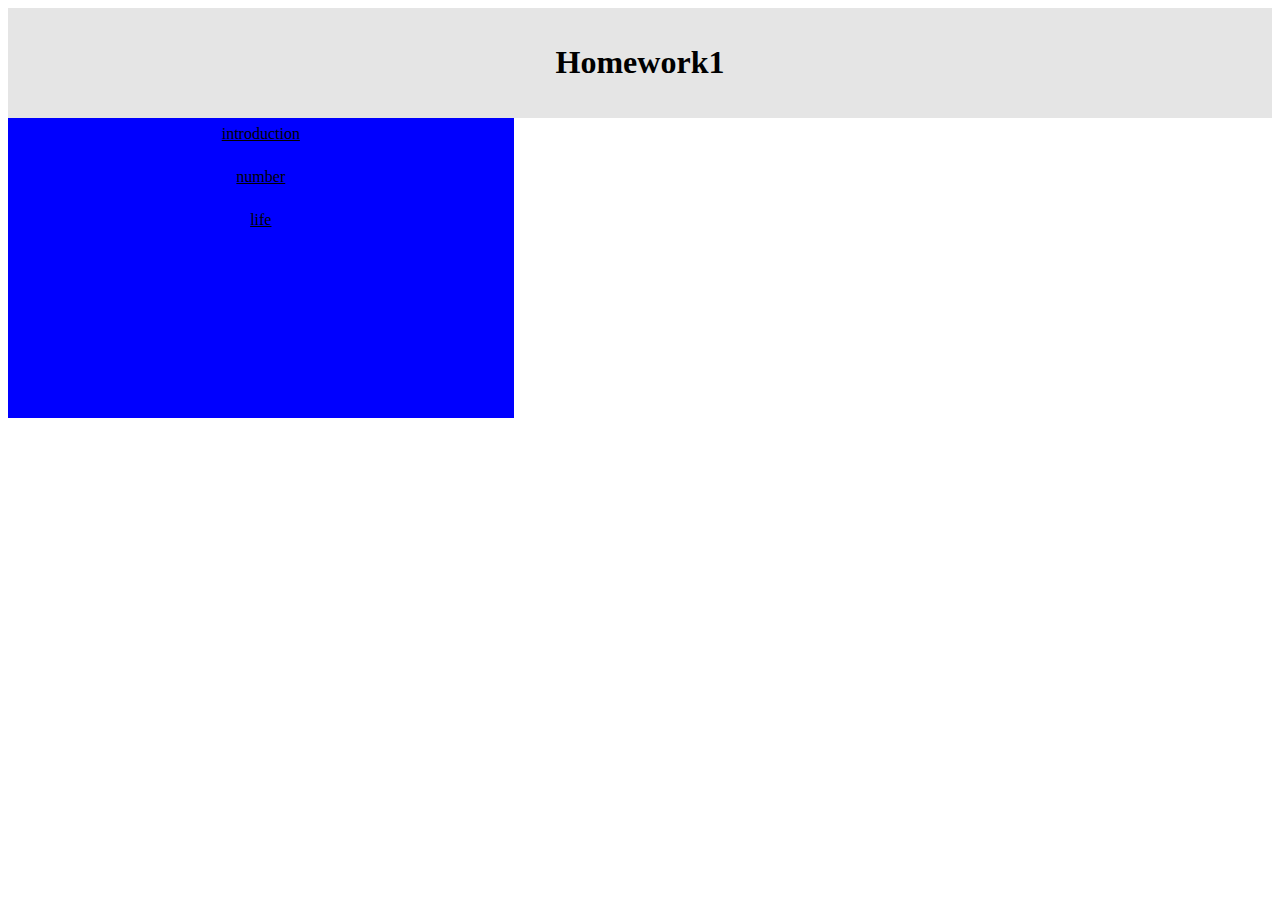
<file: homework1/index.html>
<!DOCTYPE html>
<html>
<head>
	<link rel="stylesheet" type="text/css" href="block.css">
	<title>homework1</title>
</head>
<body>
	<div style="background-color:#e5e5e5;padding:15px;text-align:center;">
  		<h1>Homework1</h1>
	</div>
	<div style="overflow:auto">
    <div class="menu">
   		<a href="introduction.html">introduction</a>
   		<br>
    	<a href="number.html">number</a>
    	<br>
    	<a href="life.html">life</a>
  	</div>
  </div>
</body>
</html>
</file>
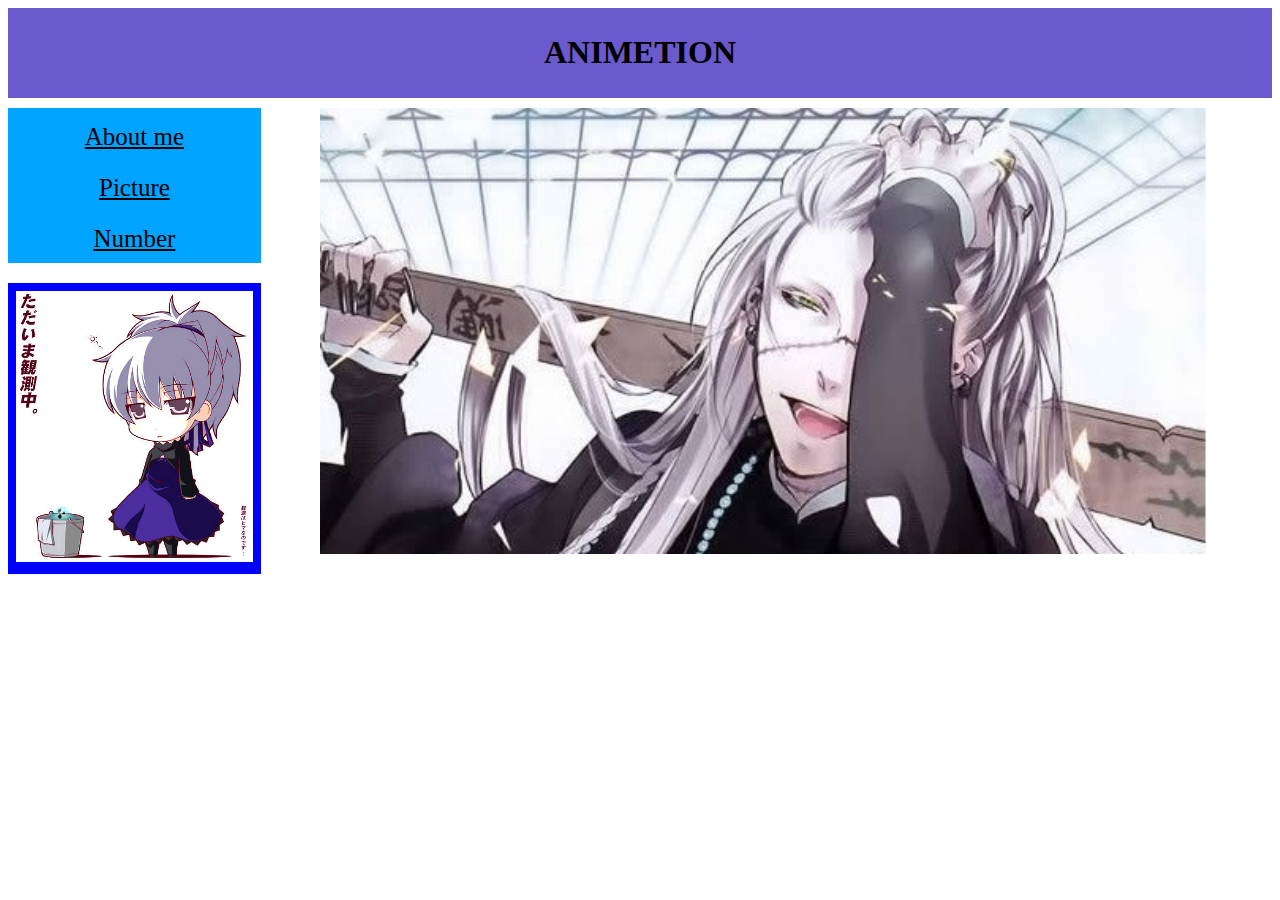
<file: homework3/index.html>
<!DOCTYPE html>
<html>
<head>
	<link rel="stylesheet" type="text/css" href="homework3.css">
	<title>homework3</title>
</head>
<body>
	<div class="topic">
  		<h1>ANIMETION</h1>
	</div>
  <div>
    <div class="second">
      <div class="menu">
        <a href="introduction.html">About me</a>
        <br>
        <a href="fight.html">Picture</a>
        <br>
        <a href="number.html">Number</a>
      </div>
      <div class="cute">
        <img src="picture/158149607.jpg" alt="銀" >
      </div>
    </div>
    <div class="main">
      <img src="picture/1400755482-307951332.jpg" alt="葬儀屋">
    </div>  
  </div>
</body>
</html>
</file>
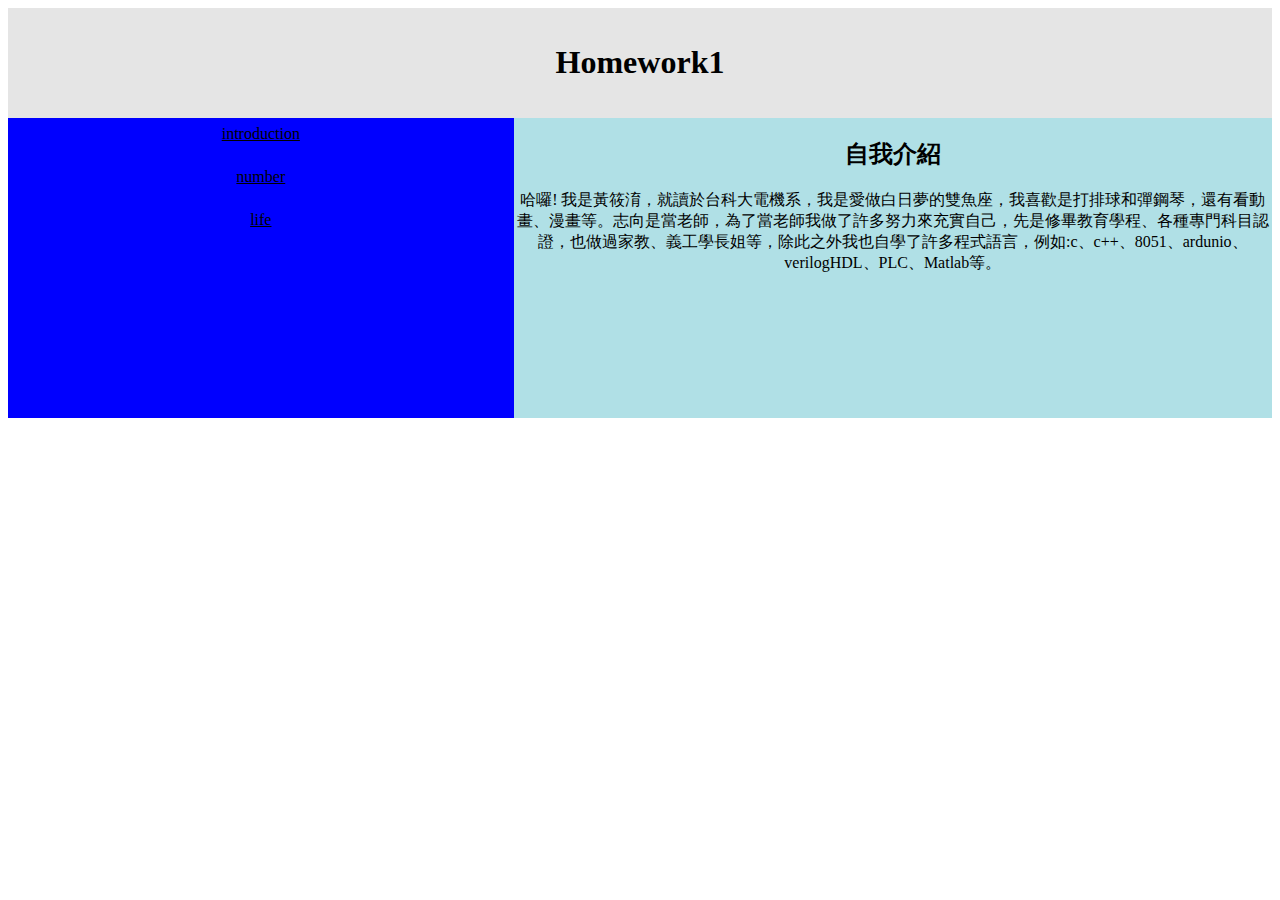
<file: homework1/introduction.html>
<!DOCTYPE html>
<html>
<head>
	<link rel="stylesheet" type="text/css" href="block.css">
	<title>introduction</title>
</head>
<body>
	<div style="background-color:#e5e5e5;padding:15px;text-align:center;">
  		<h1>Homework1</h1>
	</div>
	<div class="menu">
    	<a href="introduction.html">introduction</a>
    	<br>
    	<a href="number.html">number</a>
    	<br>
    	<a href="life.html">life</a>
  	</div>
	<div class="introduction">
		<h2 style="text-align: center;" > 自我介紹 </h2>
  		<p>哈囉! 我是黃筱淯，就讀於台科大電機系，我是愛做白日夢的雙魚座，我喜歡是打排球和彈鋼琴，還有看動畫、漫畫等。志向是當老師，為了當老師我做了許多努力來充實自己，先是修畢教育學程、各種專門科目認證，也做過家教、義工學長姐等，除此之外我也自學了許多程式語言，例如:c、c++、8051、ardunio、verilogHDL、PLC、Matlab等。</p>
	</div>
</body>
</html>
</file>
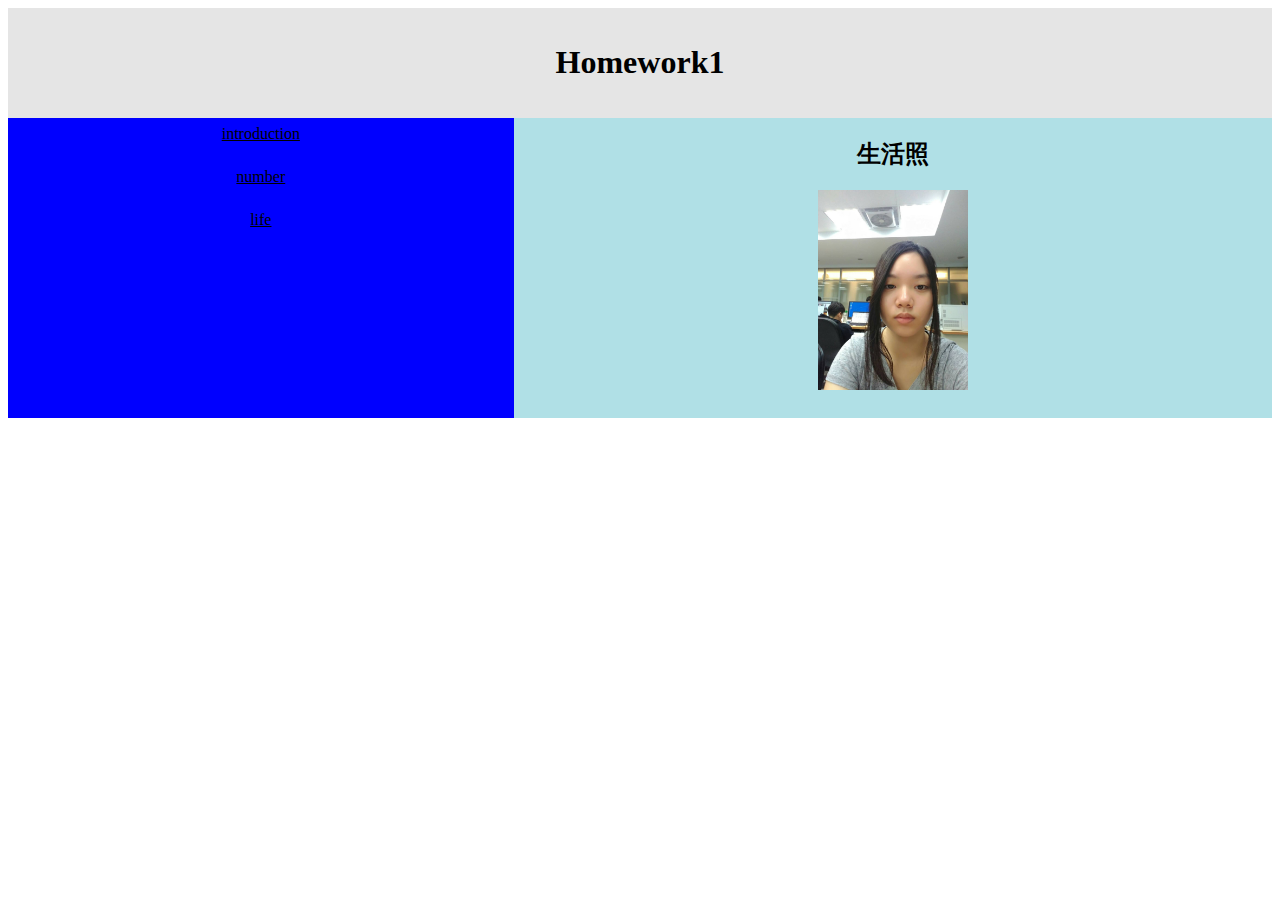
<file: homework1/life.html>
<!DOCTYPE html>
<html>
<head>
	<link rel="stylesheet" type="text/css" href="block.css">
	<title>life</title>
</head>
<body>
	<div style="background-color:#e5e5e5;padding:15px;text-align:center;">
  		<h1>Homework1</h1>
	</div>
	<div class="menu">
    	<a href="introduction.html">introduction</a>
    	<br>
    	<a href="number.html">number</a>
    	<br>
    	<a href="life.html">life</a>
  	</div>
	<div class="introduction">
		<h2 style="text-align: center;" > 生活照 </h2>
  		<img style="text-align: center;" src="2453.jpg" alt="生活照" width="150" height="200">
	</div>
</body>
</html>
</file>
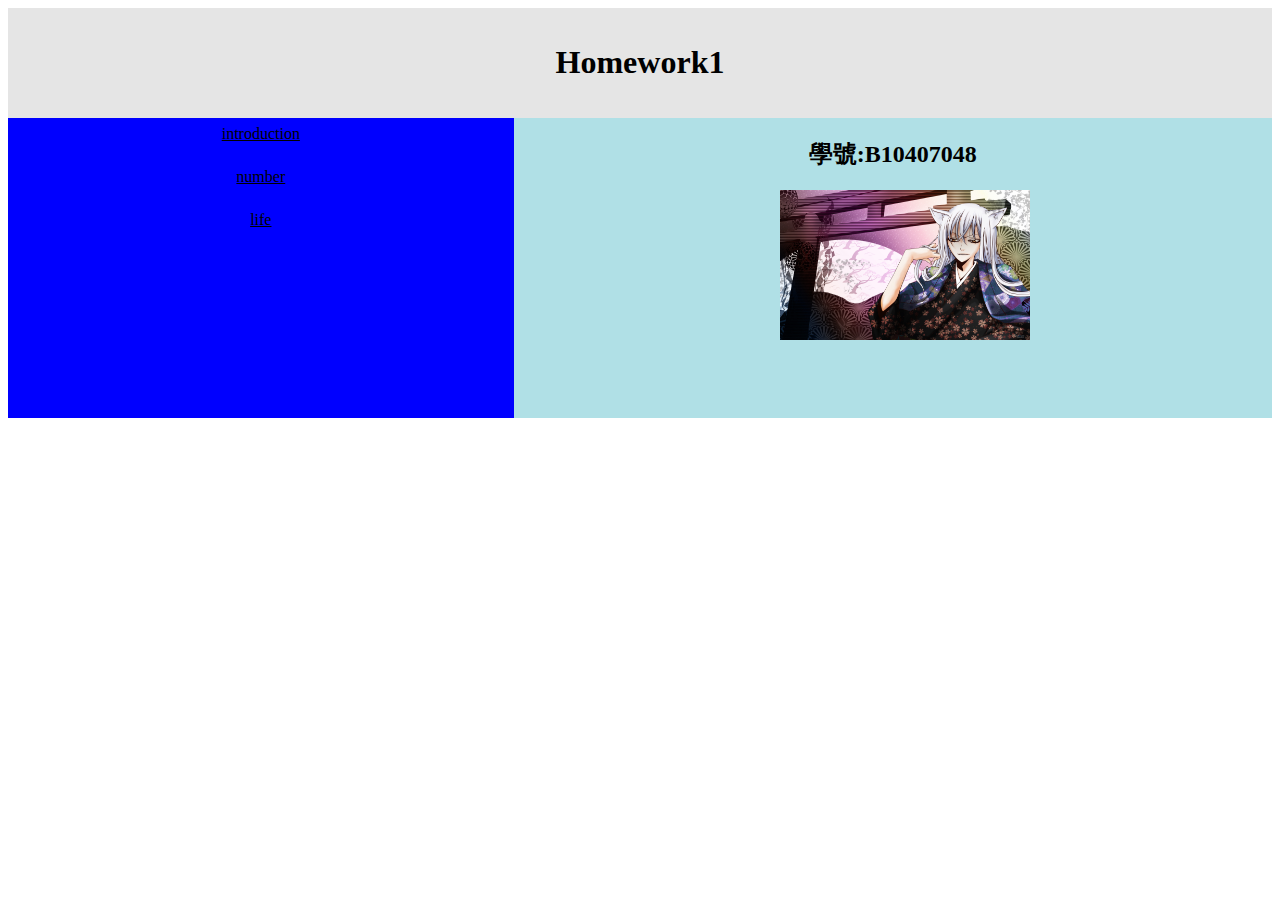
<file: homework1/number.html>
<!DOCTYPE html>
<html>
<head>
	<link rel="stylesheet" type="text/css" href="block.css">
	<title>number</title>
</head>
<body>
	<div style="background-color:#e5e5e5;padding:15px;text-align:center;">
  		<h1>Homework1</h1>
	</div>
	<div class="menu">
    	<a href="introduction.html">introduction</a>
    	<br>
    	<a href="number.html">number</a>
    	<br>
    	<a href="life.html">life</a>
  	</div>
	<div class="introduction">
		<h2 style="text-align: center;" > 學號:B10407048 </h2>
  		<img style="margin-left: 25px" src="54caf47ac2566.jpg" alt="巴衛" width="250" height="150">
	</div>
</body>
</html>
</file>
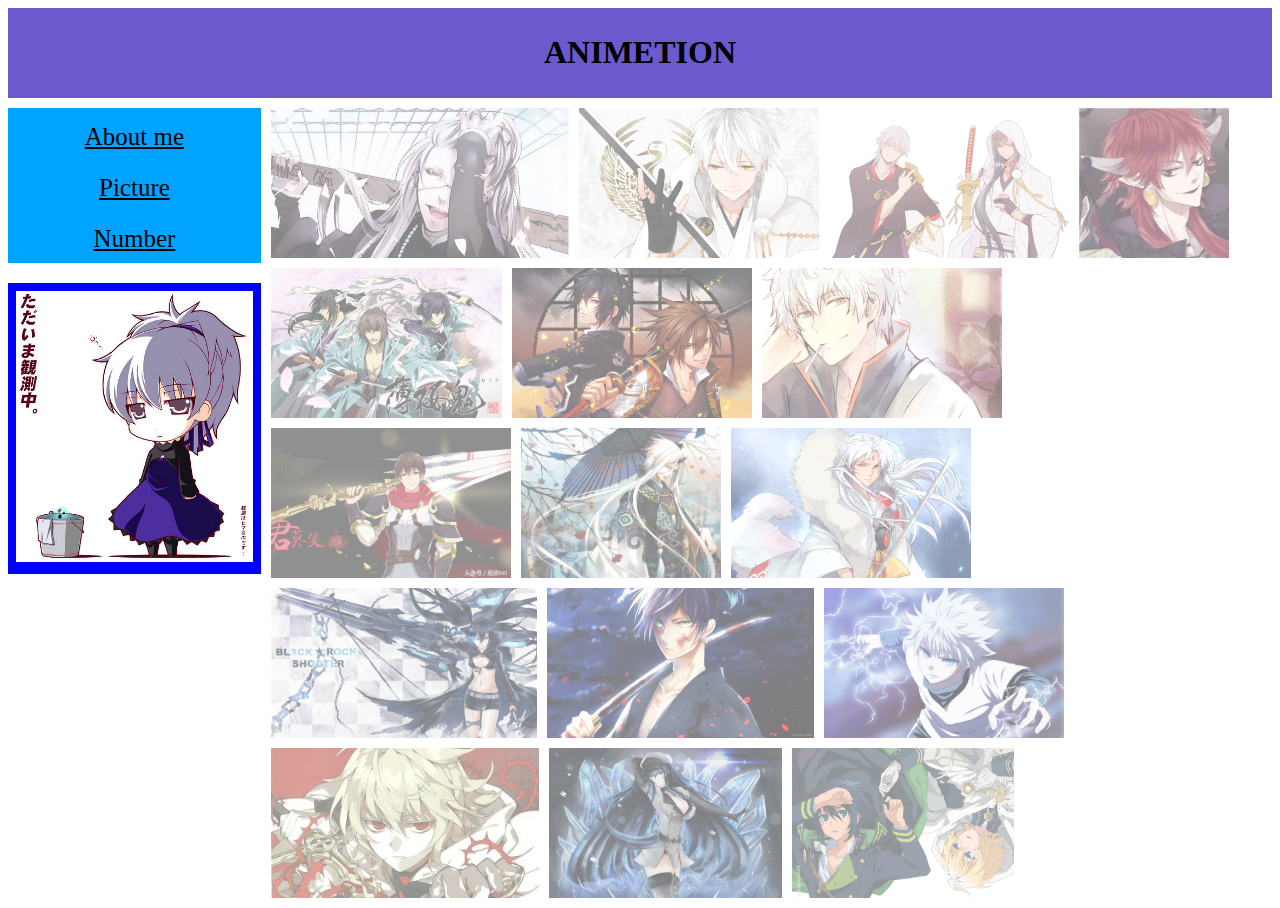
<file: homework3/fight.html>
<!DOCTYPE html>
<html>
<head>
  <link rel="stylesheet" type="text/css" href="homework3.css">
  <title>homework3</title>
</head>
<body>
  <div class="topic">
      <h1>ANIMETION</h1>
  </div>
  <div>
    <div class="second">
      <div class="menu">
        <a href="introduction.html">About me</a>
        <br>
        <a href="fight.html">Picture</a>
        <br>
        <a href="number.html">Number</a>
      </div>
      <div class="cute">
        <img src="picture/158149607.jpg" alt="銀" >
      </div>
    </div>
    <div class="main2">
      <img src="picture/1400755482-307951332.jpg" alt="葬儀屋">
      <img src="picture/76-4.jpg" alt="刀劍亂舞">
      <img src="picture/597582f12943d.jpg" alt="刀劍亂舞2">
      <img src="picture/1793.jpg" alt="元氣少女緣結神惡羅王">
      <img src="picture/1473950.jpg" alt="薄櫻鬼">
      <img src="picture/201362511830774870.jpg" alt="十鬼之絆">
      <img src="picture/1440x900_3d1c32d2bceeae7.jpg" alt="銀魂銀時">
      <img src="picture/4adf00011f2884011e03.jpg" alt="君莫笑葉修">
      <img src="picture/6-16052F93H1.jpg" alt="風間千景">
      <img src="picture/1283568_151505_1332.jpg" alt="殺生丸">
      <img src="picture/123.jpg" alt="黑岩射手">
      <img src="picture/21.jpg" alt="流浪神差夜斗">
      <img src="picture/333.jpg" alt="獵人奇犽">
      <img src="picture/images2.jpg" alt="終結的熾天使米加爾">
      <img src="picture/12345.jpg" alt="斬赤紅之瞳艾斯德斯">
      <img src="picture/aa.jpg" alt="終結的熾天使">
    </div>
  </div>
</body>
</html>
</file>
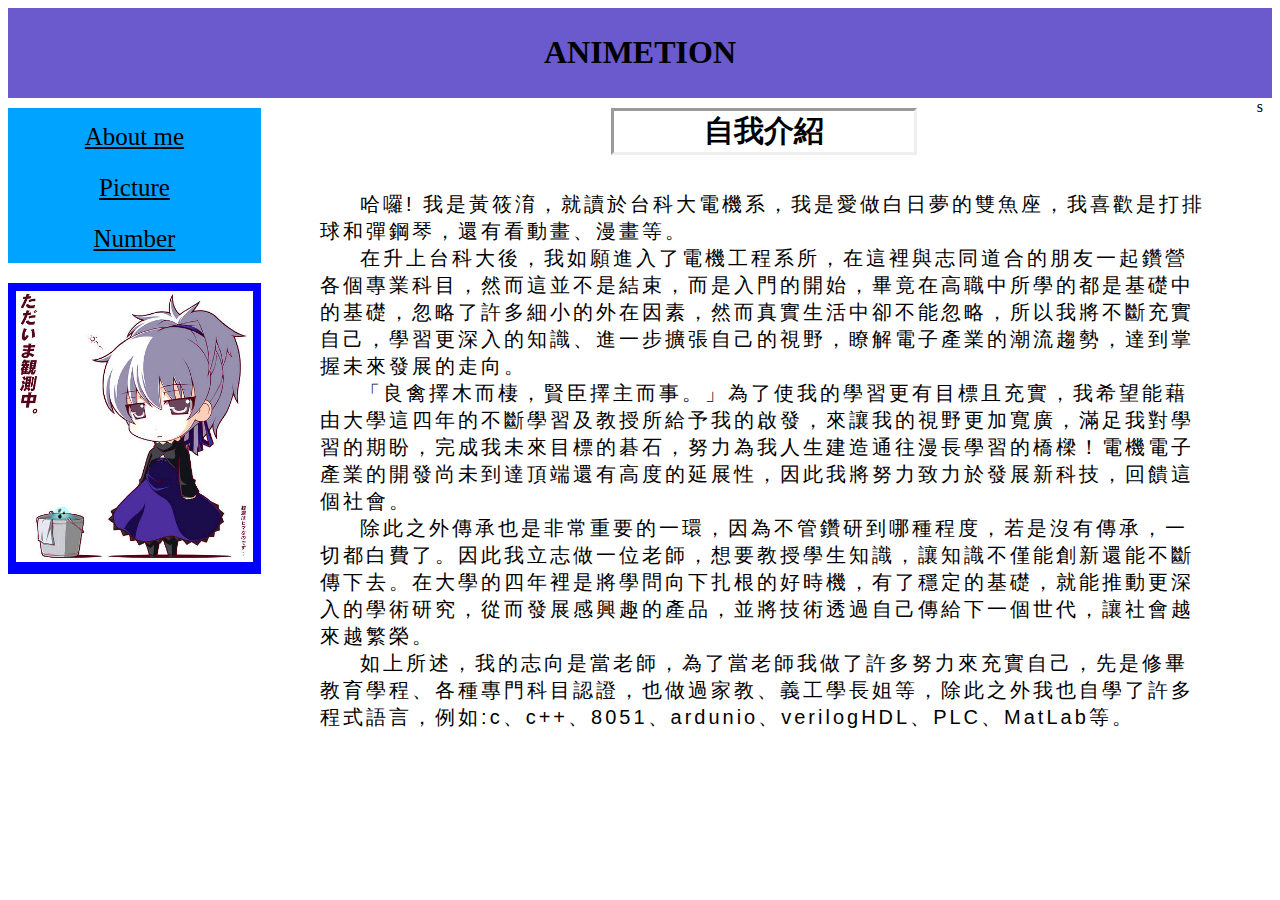
<file: homework3/introduction.html>
<!DOCTYPE html>
<html>
<head>
	<link rel="stylesheet" type="text/css" href="homework3.css">
	<title>homework3</title>
</head>
<body>
	<div class="topic">
  		<h1>ANIMETION</h1>
	</div>
  <div>
    <div class="second">
      <div class="menu">
        <a href="introduction.html">About me</a>
        <br>
        <a href="fight.html">Picture</a>
        <br>
        <a href="number.html">Number</a>
      </div>
      <div class="cute">
        <img src="picture/158149607.jpg" alt="銀" >
      </div>
    </div>s
    <div class="main3">
		<h2> 自我介紹 </h2><br><br>
  		<p>
  		哈囉! 我是黃筱淯，就讀於台科大電機系，我是愛做白日夢的雙魚座，我喜歡是打排球和彈鋼琴，還有看動畫、漫畫等。</p>
  		<p>在升上台科大後，我如願進入了電機工程系所，在這裡與志同道合的朋友一起鑽營各個專業科目，然而這並不是結束，而是入門的開始，畢竟在高職中所學的都是基礎中的基礎，忽略了許多細小的外在因素，然而真實生活中卻不能忽略，所以我將不斷充實自己，學習更深入的知識、進一步擴張自己的視野，瞭解電子產業的潮流趨勢，達到掌握未來發展的走向。</p>	
    	<p>「良禽擇木而棲，賢臣擇主而事。」為了使我的學習更有目標且充實，我希望能藉由大學這四年的不斷學習及教授所給予我的啟發，來讓我的視野更加寬廣，滿足我對學習的期盼，完成我未來目標的碁石，努力為我人生建造通往漫長學習的橋樑！電機電子產業的開發尚未到達頂端還有高度的延展性，因此我將努力致力於發展新科技，回饋這個社會。</p>
		<p>除此之外傳承也是非常重要的一環，因為不管鑽研到哪種程度，若是沒有傳承，一切都白費了。因此我立志做一位老師，想要教授學生知識，讓知識不僅能創新還能不斷傳下去。在大學的四年裡是將學問向下扎根的好時機，有了穩定的基礎，就能推動更深入的學術研究，從而發展感興趣的產品，並將技術透過自己傳給下一個世代，讓社會越來越繁榮。</p>
  		<p>如上所述，我的志向是當老師，為了當老師我做了許多努力來充實自己，先是修畢教育學程、各種專門科目認證，也做過家教、義工學長姐等，除此之外我也自學了許多程式語言，例如:c、c++、8051、ardunio、verilogHDL、PLC、MatLab等。</p>
    </div>  
  </div>
</body>
</html>
</file>
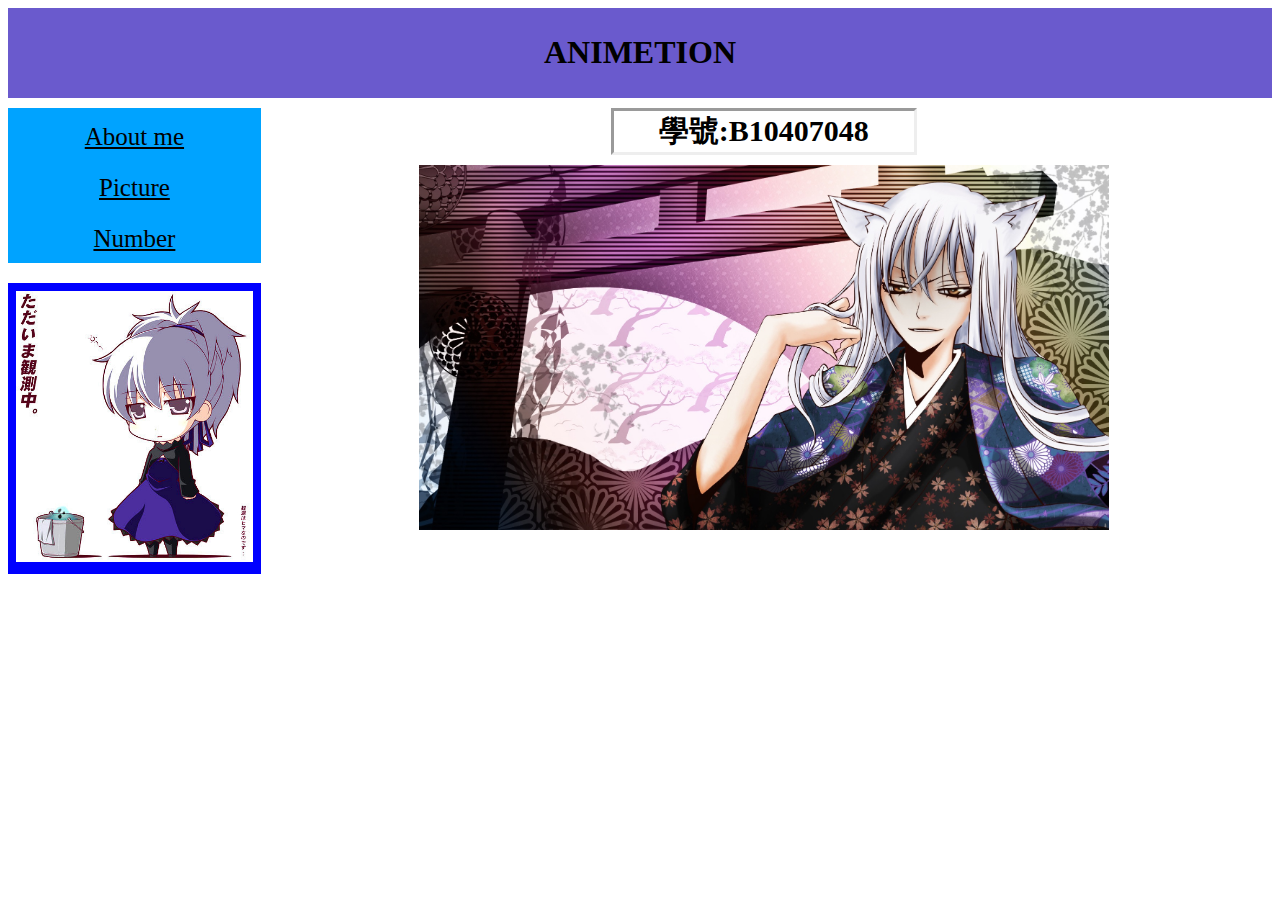
<file: homework3/number.html>
<!DOCTYPE html>
<html>
<head>
  <link rel="stylesheet" type="text/css" href="homework3.css">
  <title>homework3</title>
</head>
<body>
  <div class="topic">
      <h1>ANIMETION</h1>
  </div>
  <div>
    <div class="second">
      <div class="menu">
        <a href="introduction.html">About me</a>
        <br>
        <a href="fight.html">Picture</a>
        <br>
        <a href="number.html">Number</a>
      </div>
      <div class="cute">
        <img src="picture/158149607.jpg" alt="銀" >
      </div>
    </div>
    <div class="main3">
    	<h2> 學號:B10407048 </h2>
  		<img src="picture/54caf47ac2566.jpg" alt="巴衛">
	</div>
  </div>
</body>
</html>
</file>
<file: homework1/block.css>
.introduction{
  float:left;
  width: 60%;
  background-color: powderblue;
  color: black;
  text-align: center;
  height: 300px;
}
.choose{
  width: 300px;
  margin: auto;
  background-color: grey;
}
.menu {
  float:left;
  width:40%;
  text-align:center;
  background-color: blue;
  height: 300px;
}

.menu a {
  background-color:blue;
  margin-top:7px;
  display:block;
  width:100%;
  color:black;
}
@media only screen and (max-width:620px) {
  /* For mobile phones: */
  .menu, .introduction {
    width:100%;
</file>
<file: homework3/homework3.css>
.topic{
	background-color:#6a5acd;
	padding:5px;
	text-align:center;
}

.second{
	float: left;
	margin-top: 10px;
	width: 20%;
	margin-right: 10px;
}
.menu{
	background-color:rgb(0,163,255);
	padding: 4%;
	margin-bottom: 20px;
}
.menu a {
  background-color:rgb(0,163,255);
  margin-top:5px;
  display:block;
  text-align:center;
  font-size: 25px;
  color:black;
}

.menu a:hover:not(.active) {
  background-color: rgb(0,0,255);
  color: white;
}

.cute{
    background-color: rgb(0,0,255);
	margin-top: 10px;
	padding: 3%;
}
.cute img{
	width: 100%;
	text-align: center;
}

.main{
	float: left;
	margin-top: 10px;
	width: 78%;
	text-align: center;
}

.main img{
	width: 90%;
}


.main3{
	float: left;
	margin-top: 10px;
	width: 78%;
	text-align: center;
}

.main3 h2{
	border-style: inset;
	margin:auto;
	width: 300px;
	text-align: center;
	font-size: 30px;
}
.main3 p{
	margin:auto;
	width: 90%; 
	text-align:left;
	font-size: 20px;
	letter-spacing: 3px;
	text-indent : 2em;
	font-family: "DFKai-SB",Arial, Helvetica, sans-serif;
}

.main3 img{
	margin-top: 10px;
	width: 70%;
}

.main2{
	float: left;
	margin-top: 10px;
	width: 78%;
}

.main2 img{
	float: left;
	height: 150px;
	margin-right: 10px;
	margin-bottom: 10px;
	text-align: center;
	opacity: 0.5;
    filter: alpha(opacity=50); /* For IE8 and earlier */
}
.main2 img:hover {
  opacity: 1.0;
  filter: alpha(opacity=100); /* For IE8 and earlier */
}

@media only screen and (max-width:620px) {
  /* For mobile phones: */
    .second{
    width:100%;
	text-align: center;
	}
	.main{
		width: 100%;
		text-align: center;
	}
	.main img{
		width: 100%;
	}
	.main2{
		float: left;
		margin-top: 10px;
		width: 100%;
	}
	.main2 img{
	float: left;
	width: 100%;
	height: auto;
	text-align: center;
	opacity: 0.5;
    filter: alpha(opacity=50); /* For IE8 and earlier */
	}
	.main3{
	float: left;
	margin-top: 10px;
	width: 100%;
	text-align: center;
	}

	.main3 h2{
	border-style: inset;
	margin:auto;
	width: 300px;
	text-align: center;
	font-size: 30px;
	}
	.main3 img{
	margin-top: 10px;
	width: 100%;
	}
}
</file>
